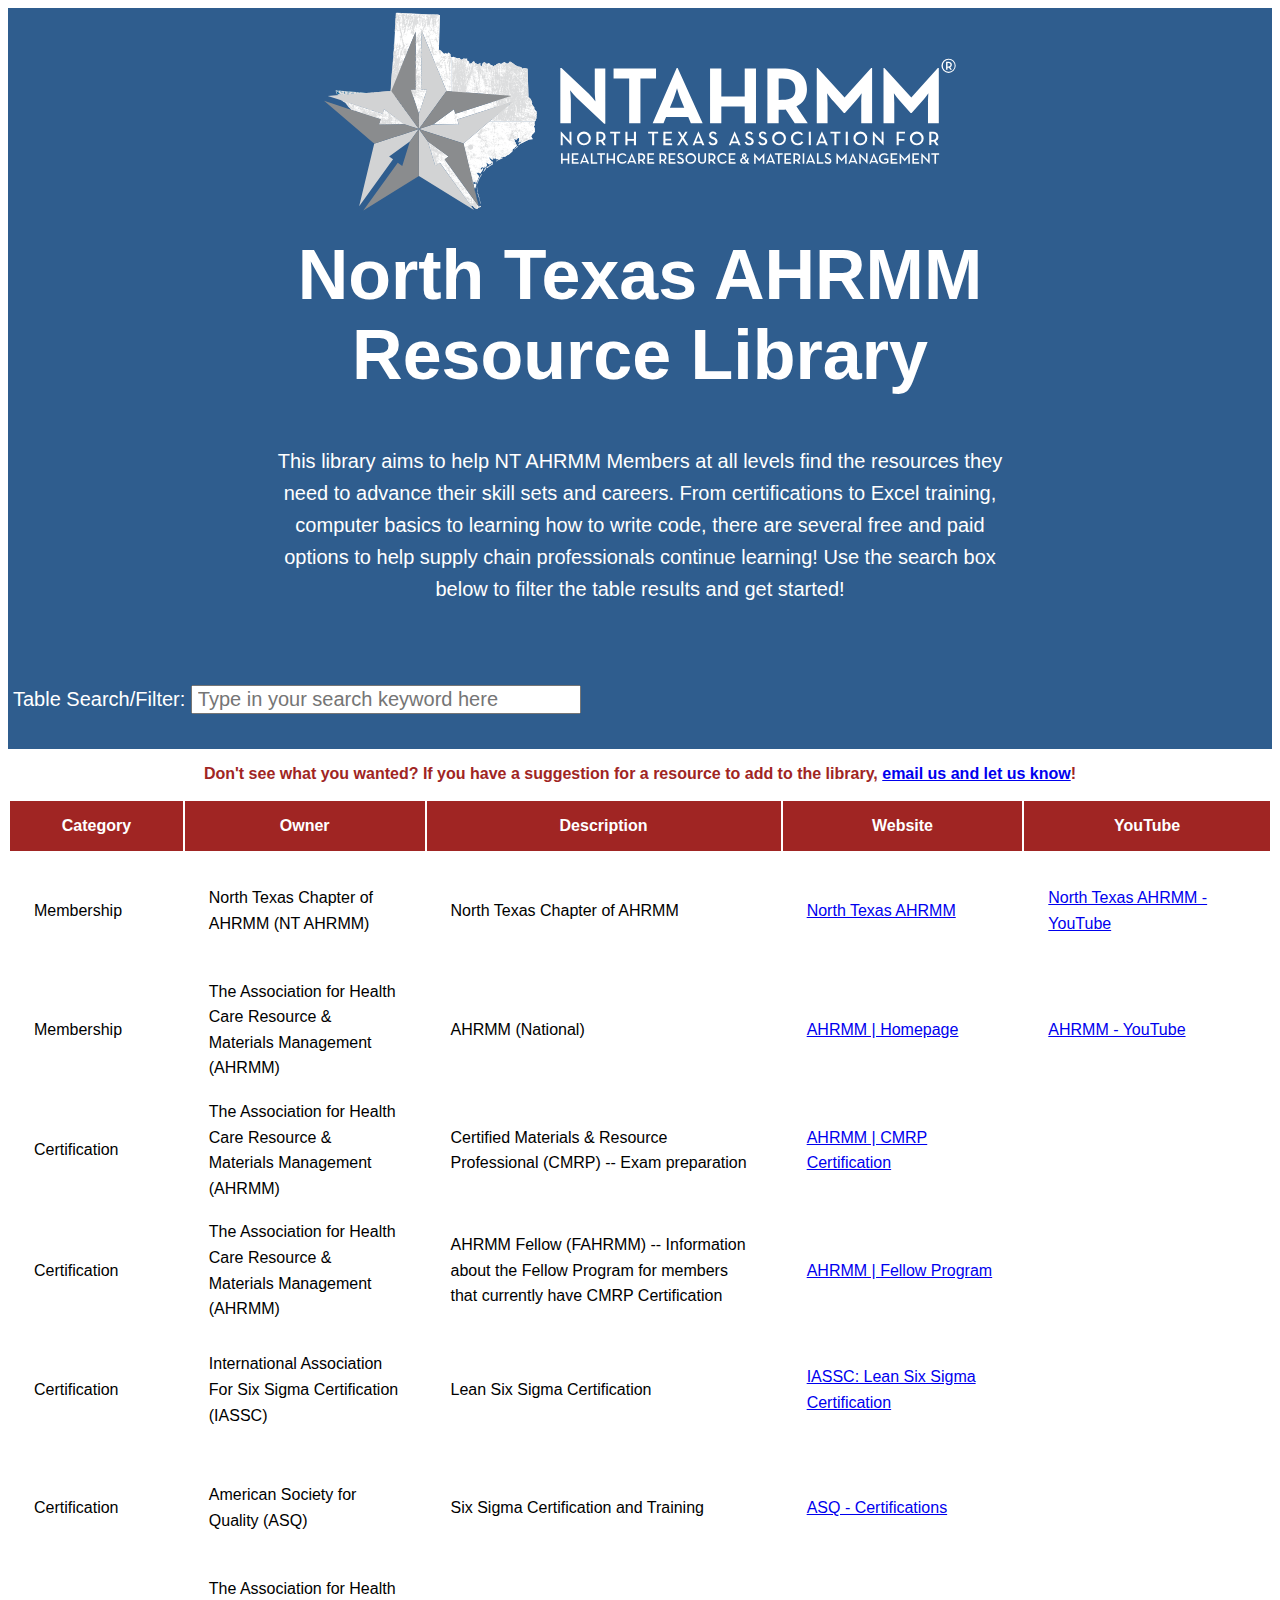
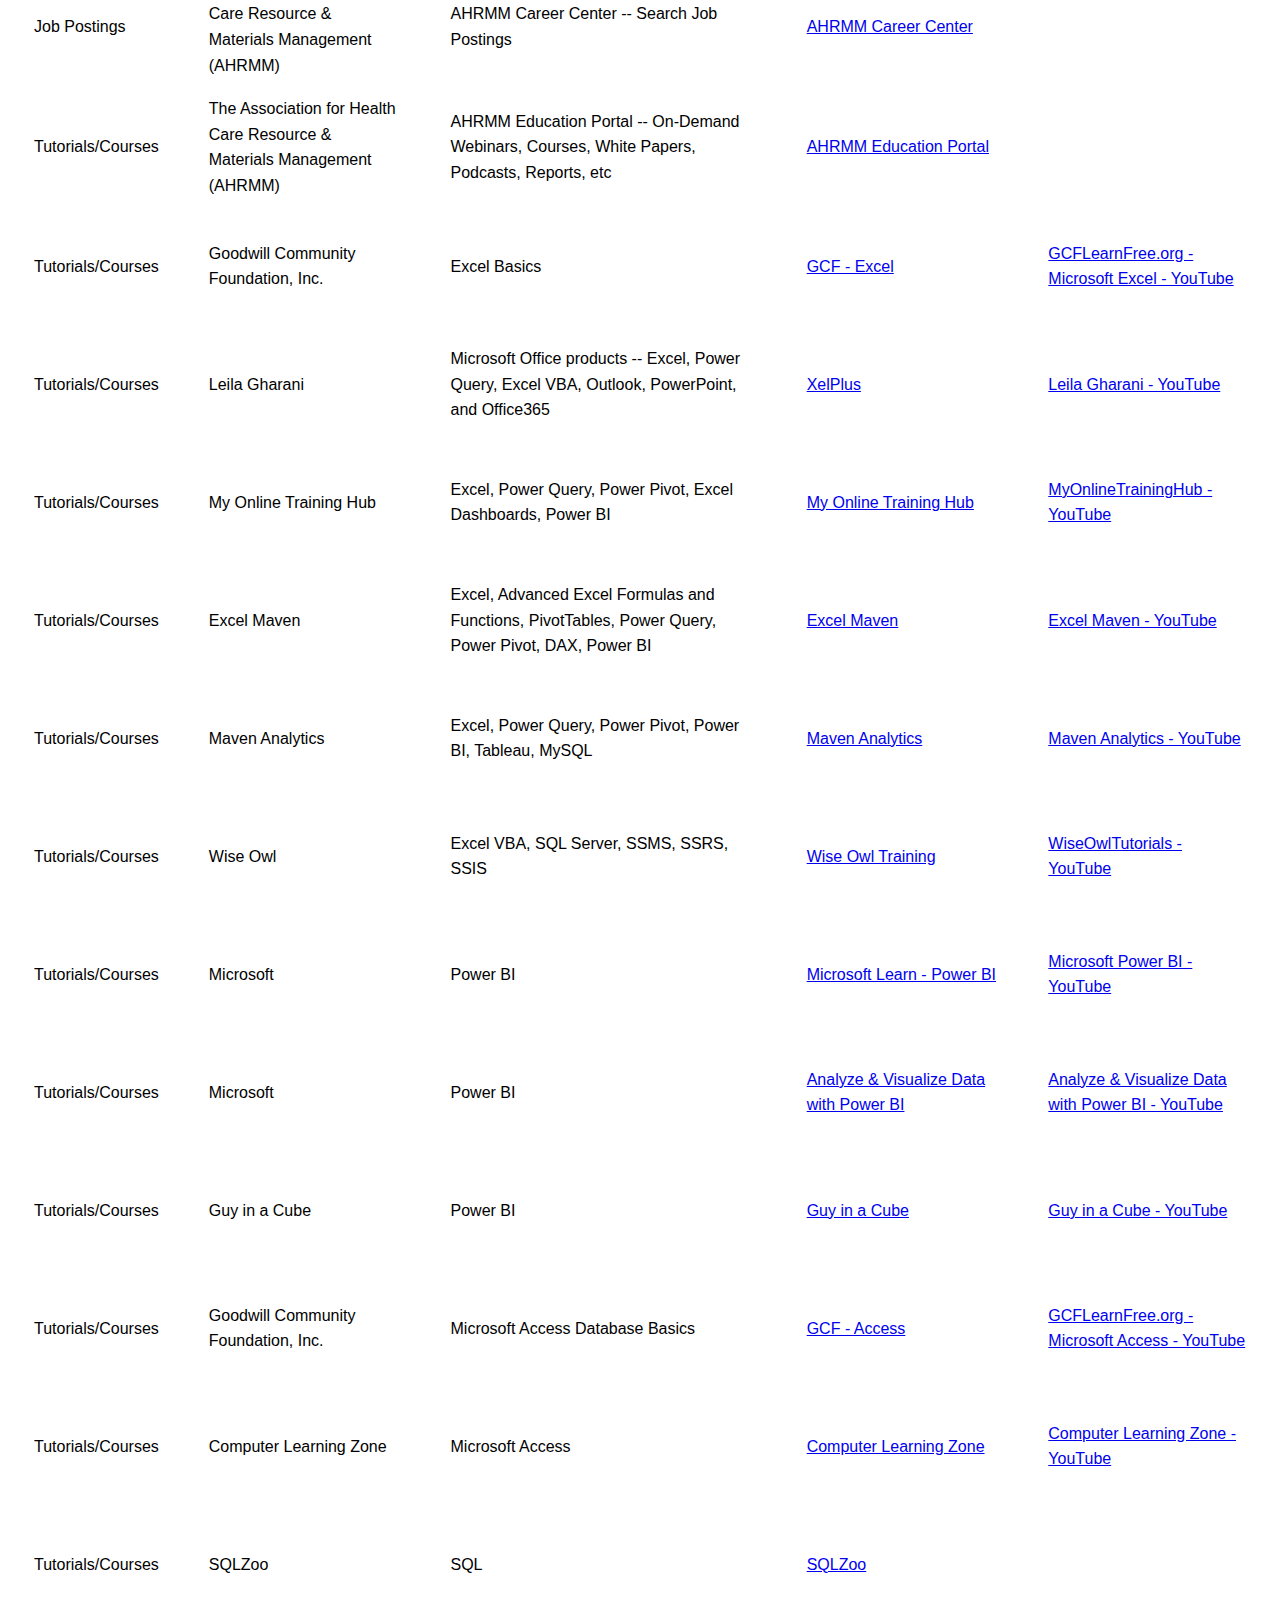
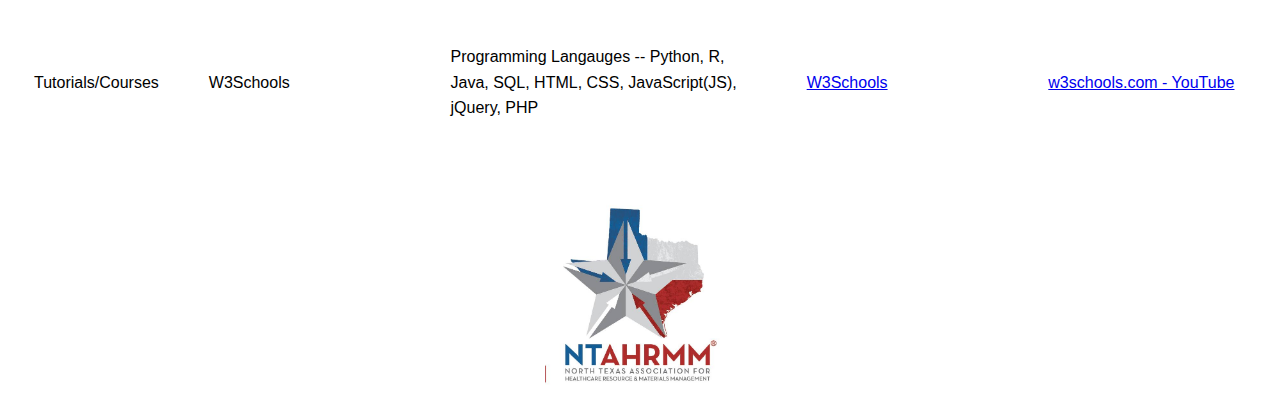
<file: index.html>
<!-- 
=========================================================================================================
=========================================================================================================
Created by:
    Taylor J. Van Allen, MCSA
    NT AHRMM Education Committee Chair
    https://www.linkedin.com/in/taylorvanallen
=========================================================================================================
=========================================================================================================
 -->

 <!DOCTYPE html>
 <html lang="en-US">
     <head>
         <script src="https://ajax.googleapis.com/ajax/libs/jquery/3.3.1/jquery.min.js"></script>
         <title>North Texas AHRMM - Resource Library</title>
         <link rel="stylesheet" href="./css/styles.css">
     </head>
     <!-- <body style="font-family:Verdana, Geneva, Tahoma, sans-serif"> -->
    <body>
         <div class="header-container" style="background-color: #2f5d8e; color: #fff">
 
             <!-- Header -->
             <div>
                 <a href="https://www.northtexasahrmm.org">
                    <img id="ntahrmm-svg" src="./img/ntahrmm-logo.svg" alt="NTAHRMM - Logo">
                 </a>
                 <h1>North Texas AHRMM<br>Resource Library</h1>
             </div>
 
             <!-- Welcome/explainer text -->
             <div class="welcome">
                 <p>
                     This library aims to help NT AHRMM Members at all levels find the resources they need to advance their skill sets and careers. 
                     From certifications to Excel training, computer basics to learning how to write code, there are several free and paid options to help supply chain professionals continue learning!
                     Use the search box below to filter the table results and get started!
                 </p>
             </div>
 
             <!-- Search box filters the table below as the user types in search criteria -->
             <div class="searchBox">
                 <label for="searchBox">Table Search/Filter: </label>
                 <input id="searchBox" class="form-control" type="text" placeholder="Type in your search keyword here">
             </div>
 
         </div>
 
             <!-- Prompt users to email a suggestion for new resource -->
             <p class="resource-suggestion">
                 <b>Don't see what you wanted? If you have a suggestion for a resource to add to the library, <a href="mailto:northtexasahrmm@gmail.com">email us and let us know</a>!</b>
             </p>
 
 
         <div class="table-container">
 
 
             <table class="table table-striped" style="width:100%; line-height: 1.6;">
 
 
                 <tr class='table-headers'>
                     <th class='table-category' data-colname="category" data-order="asc">Category</th>
                     <th class='table-owner' data-colname="owner" data-order="asc">Owner</th>
                     <th class='table-description' data-colname="description" data-order="asc">Description</th>
                     <th class='table-websiteURL' data-colname="websiteURL" data-order="asc">Website</th>
                     <th class='table-youtubeURL' data-colname="youtubeURL" data-order="asc">YouTube</th>
                 </tr>
 
 
                 <!-- This empty table body gets populated on load/refresh or when a user types something into the search/filter box -->
                 <tbody id="myTable">
 
                 </tbody>
 
 
             </table>
 
         </div>
         
         <!-- Footer -->
         <footer>
            <div class="footer-logo">
                <a href="https://www.northtexasahrmm.org">
                    <img id="ntahrmm-rwb" src="./img/ntahrmm-rwb.jpeg" alt="NTAHRMM - RWB">
                </a>
            </div>

         </footer>
         <!-- Javascript/jQuery -->
 
             <script>
                 
                 // Array holds all of the data (like a spreadsheet) that populates the table
                 var myArray = [
                     {'category':'Membership','owner':'North Texas Chapter of AHRMM (NT AHRMM)', 'description':'North Texas Chapter of AHRMM', 'websiteURL':'https://www.northtexasahrmm.org', 'websiteFriendlyName':'North Texas AHRMM', 'youtubeURL':'https://www.youtube.com/channel/UCjawY_r_dqXk9hEZ6GtSu2g', 'youtubeFriendlyName':'North Texas AHRMM - YouTube'},
                     {'category':'Membership','owner':'The Association for Health Care Resource & Materials Management (AHRMM)', 'description':'AHRMM (National)', 'websiteURL':'https://www.ahrmm.org', 'websiteFriendlyName':'AHRMM | Homepage', 'youtubeURL':'https://www.youtube.com/c/ahrmm', 'youtubeFriendlyName':'AHRMM - YouTube'},
                     {'category':'Certification','owner':'The Association for Health Care Resource & Materials Management (AHRMM)', 'description':'Certified Materials & Resource Professional (CMRP) -- Exam preparation', 'websiteURL':'https://www.ahrmm.org/education/cmrp', 'websiteFriendlyName':'AHRMM | CMRP Certification', 'youtubeURL':'', 'youtubeFriendlyName':''},
                     {'category':'Certification','owner':'The Association for Health Care Resource & Materials Management (AHRMM)', 'description':'AHRMM Fellow (FAHRMM) -- Information about the Fellow Program for members that currently have CMRP Certification', 'websiteURL':'https://www.ahrmm.org/about/leadership/fellow', 'websiteFriendlyName':'AHRMM | Fellow Program', 'youtubeURL':'', 'youtubeFriendlyName':''},
                     {'category':'Certification','owner':'International Association For Six Sigma Certification (IASSC)', 'description':'Lean Six Sigma Certification', 'websiteURL':'https://iassc.org/', 'websiteFriendlyName':'IASSC: Lean Six Sigma Certification', 'youtubeURL':'', 'youtubeFriendlyName':''},
                     {'category':'Certification','owner':'American Society for Quality (ASQ)', 'description':'Six Sigma Certification and Training', 'websiteURL':'https://asq.org/', 'websiteFriendlyName':'ASQ - Certifications', 'youtubeURL':'', 'youtubeFriendlyName':''},
                     {'category':'Job Postings', 'owner':'The Association for Health Care Resource & Materials Management (AHRMM)', 'description':'AHRMM Career Center -- Search Job Postings', 'websiteURL':'https://careercenter.ahrmm.org/jobs/', 'websiteFriendlyName':'AHRMM Career Center', 'youtubeURL':'', 'youtubeFriendlyName':''},
                     {'category':'Tutorials/Courses', 'owner':'The Association for Health Care Resource & Materials Management (AHRMM)', 'description':'AHRMM Education Portal -- On-Demand Webinars, Courses, White Papers, Podcasts, Reports, etc', 'websiteURL':'https://www.ahrmm.org/about/education', 'websiteFriendlyName':'AHRMM Education Portal', 'youtubeURL':'', 'youtubeFriendlyName':''},
                     //{'category':'Tutorials/Courses', 'owner':'Goodwill Community Foundation, Inc.', 'description':'Microsoft Office Basics, Excel Basics, Database Basics (Microsoft Access), PowerPoint, Computer Basics, Personal Finance, Career Development, Workplace Skills, etc', 'websiteURL':'https://edu.gcfglobal.org/en/topics/', 'websiteFriendlyName':'GCF - All Topics', 'youtubeURL':'https://www.youtube.com/user/gcflearnfree', 'youtubeFriendlyName':'GCFLearnFree.org - YouTube'},
                     {'category':'Tutorials/Courses', 'owner':'Goodwill Community Foundation, Inc.', 'description':'Excel Basics', 'websiteURL':'https://edu.gcfglobal.org/en/excel/', 'websiteFriendlyName':'GCF - Excel', 'youtubeURL':'https://www.youtube.com/playlist?list=PLpQQipWcxwt_ZcaZPostdEoCE544nob5-', 'youtubeFriendlyName':'GCFLearnFree.org - Microsoft Excel - YouTube'},
                     {'category':'Tutorials/Courses', 'owner':'Leila Gharani', 'description':'Microsoft Office products -- Excel, Power Query, Excel VBA, Outlook, PowerPoint, and Office365', 'websiteURL':'https://www.xelplus.com', 'websiteFriendlyName':'XelPlus', 'youtubeURL':'https://www.youtube.com/c/LeilaGharani/videos', 'youtubeFriendlyName':'Leila Gharani - YouTube'},
                     {'category':'Tutorials/Courses', 'owner':'My Online Training Hub', 'description':'Excel, Power Query, Power Pivot, Excel Dashboards, Power BI', 'websiteURL':'https://www.myonlinetraininghub.com', 'websiteFriendlyName':'My Online Training Hub', 'youtubeURL':'https://www.youtube.com/c/MyOnlineTrainingHub/videos', 'youtubeFriendlyName':'MyOnlineTrainingHub - YouTube'},
                     {'category':'Tutorials/Courses', 'owner':'Excel Maven', 'description':'Excel, Advanced Excel Formulas and Functions, PivotTables, Power Query, Power Pivot, DAX, Power BI', 'websiteURL':'https://www.excelmaven.com/', 'websiteFriendlyName':'Excel Maven', 'youtubeURL':'https://www.youtube.com/c/ExcelMaven/videos', 'youtubeFriendlyName':'Excel Maven - YouTube'},
                     {'category':'Tutorials/Courses', 'owner':'Maven Analytics', 'description':'Excel, Power Query, Power Pivot, Power BI, Tableau, MySQL', 'websiteURL':'https://www.mavenanalytics.io/online', 'websiteFriendlyName':'Maven Analytics', 'youtubeURL':'https://www.youtube.com/channel/UCFqInmJykuVFKzi6uQl_ySg/videos', 'youtubeFriendlyName':'Maven Analytics - YouTube'},
                     {'category':'Tutorials/Courses', 'owner':'Wise Owl', 'description':'Excel VBA, SQL Server, SSMS, SSRS, SSIS', 'websiteURL':'https://www.wiseowl.co.uk', 'websiteFriendlyName':'Wise Owl Training', 'youtubeURL':'https://www.youtube.com/c/WiseOwlTutorials/videos', 'youtubeFriendlyName':'WiseOwlTutorials - YouTube'},
                     {'category':'Tutorials/Courses', 'owner':'Microsoft', 'description':'Power BI', 'websiteURL':'https://docs.microsoft.com/en-us/learn/powerplatform/power-bi', 'websiteFriendlyName':'Microsoft Learn - Power BI', 'youtubeURL':'https://www.youtube.com/c/MSPowerBI', 'youtubeFriendlyName':'Microsoft Power BI - YouTube'},
                     {'category':'Tutorials/Courses', 'owner':'Microsoft', 'description':'Power BI', 'websiteURL':'https://docs.microsoft.com/en-us/learn/powerplatform/power-bi', 'websiteFriendlyName':'Analyze & Visualize Data with Power BI', 'youtubeURL':'https://www.youtube.com/playlist?list=PL1N57mwBHtN0JFoKSR0n-tBkUJHeMP2cP', 'youtubeFriendlyName':'Analyze & Visualize Data with Power BI - YouTube'},
                     {'category':'Tutorials/Courses', 'owner':'Guy in a Cube', 'description':'Power BI', 'websiteURL':'https://guyinacube.com', 'websiteFriendlyName':'Guy in a Cube', 'youtubeURL':'https://www.youtube.com/c/GuyinaCube/videos', 'youtubeFriendlyName':'Guy in a Cube - YouTube'},
                     {'category':'Tutorials/Courses', 'owner':'Goodwill Community Foundation, Inc.', 'description':'Microsoft Access Database Basics', 'websiteURL':'https://edu.gcfglobal.org/en/access/', 'websiteFriendlyName':'GCF - Access', 'youtubeURL':'https://www.youtube.com/playlist?list=PLpQQipWcxwt-EHfE5zXtUrLtFYnOPBRE_', 'youtubeFriendlyName':'GCFLearnFree.org - Microsoft Access - YouTube'},
                     {'category':'Tutorials/Courses', 'owner':'Computer Learning Zone', 'description':'Microsoft Access', 'websiteURL':'https://www.599cd.com/', 'websiteFriendlyName':'Computer Learning Zone', 'youtubeURL':'https://www.youtube.com/c/599CD/featured', 'youtubeFriendlyName':'Computer Learning Zone - YouTube'},
                     {'category':'Tutorials/Courses', 'owner':'SQLZoo', 'description':'SQL', 'websiteURL':'https://sqlzoo.net/', 'websiteFriendlyName':'SQLZoo', 'youtubeURL':'', 'youtubeFriendlyName':''},
                     {'category':'Tutorials/Courses', 'owner':'W3Schools', 'description':'Programming Langauges -- Python, R, Java, SQL, HTML, CSS, JavaScript(JS), jQuery, PHP', 'websiteURL':'https://www.w3schools.com/', 'websiteFriendlyName':'W3Schools', 'youtubeURL':'https://www.youtube.com/c/w3schools/videos', 'youtubeFriendlyName':'w3schools.com - YouTube'},
                     
                     // {'category':'', 'owner':'', 'description':'', 'websiteURL':'', 'websiteFriendlyName':'', 'youtubeURL':'', 'youtubeFriendlyName':''},
 
                 ]
 
 
                 // Keyup event handler (filters table based on what's typed in the search box)
                 $('#searchBox').on('keyup', function() {
                     var searchValue = $(this).val()
                     console.log('Search Value:', searchValue)
 
                     var data = searchTable(searchValue, myArray)
                     buildTable(data)
                 })
 
 
                 // calls the buildTable function
                 buildTable(myArray)
 
 
                 // Toggle Ascending/Descending Table Sort
                 $('th').on('click', function() {
                     var column = $(this).data('colname')
                     var order = $(this).data('order')
                     var text = $(this).html()
                     text = text.substring(0, text.length - 1);
 
                     if (order == 'desc') {
                         myArray = myArray.sort((a,b) => a[column] > b[column] ? 1 : -1)
                         $(this).data("order","asc");
                         text += '&#9660'
                     } else {
                         myArray = myArray.sort((a,b) => a[column] < b[column] ? 1 : -1)
                         $(this).data("order","desc");
                         text += '&#9650'
                     }
 
                     $(this).html(text)
                     buildTable(myArray)
                 })
 
                 // filters the data table
                 function searchTable(searchValue, data) {
                     var filteredData = []
 
                     for (var i = 0; i < data.length; i++) {
                         searchValue = searchValue.toLowerCase()
                         var category = data[i].category.toLowerCase()
                         var owner = data[i].owner.toLowerCase()
                         var description = data[i].description.toLowerCase()
                         var websiteURL = data[i].websiteURL.toLowerCase()
                         var websiteFriendlyName = data[i].websiteFriendlyName.toLowerCase()
                         var youtubeURL = data[i].youtubeURL.toLowerCase()
                         var youtubeFriendlyName = data[i].youtubeFriendlyName.toLowerCase()
 
                         if (category.includes(searchValue) || owner.includes(searchValue) || description.includes(searchValue) || websiteURL.includes(searchValue) || websiteFriendlyName.includes(searchValue) || youtubeURL.includes(searchValue) || youtubeFriendlyName.includes(searchValue)) {
                             filteredData.push(data[i])
                         }
                     }
 
                     return filteredData
                 }
 
                 // builds/re-builds the table
                 function buildTable(data) {
                     var table = document.getElementById('myTable')
                     table.innerHTML = ''
                     for (var i = 0; i < data.length; i++) {
                         var colname = `catgory-${i}`
                         var colname = `owner-${i}`
                         var colname = `description-${i}`
                         var colname = `websiteURL-${i}`
                         var colname = `youtubeURL-${i}`
 
                         var row = `<tr>
                                         <td style="height: 100px; padding: .5rem 1.5rem;">${data[i].category}</td>
                                         <td style="height: 100px; padding: .5rem 1.5rem;">${data[i].owner}</td>
                                         <td style="height: 100px; padding: .5rem 1.5rem;">${data[i].description}</td>
                                         <!--<td style="height: 50px; text-align: center"><iframe src="${data[i].websiteURL}" width="450" height="250" scrolling="no"></iframe><a href="${data[i].websiteURL}" target="_blank">${data[i].websiteFriendlyName}</a></td>-->
                                         <!--<td style="height: 50px; text-align: center"><a href="${data[i].youtubeURL}" target="_blank">${data[i].youtubeFriendlyName}</a></td>-->
                                         <td style="height: 100px; padding: .5rem 1.5rem;"><a href="${data[i].websiteURL}" target="_blank">${data[i].websiteFriendlyName}</a></td>
                                         <td style="height: 100px; padding: .5rem 1.5rem;"><a href="${data[i].youtubeURL}" target="_blank">${data[i].youtubeFriendlyName}</a></td>
                                     </tr>`
                         table.innerHTML += row
                     }
                 }
 
             </script>
 
         
     </body>
 </html>
</file>
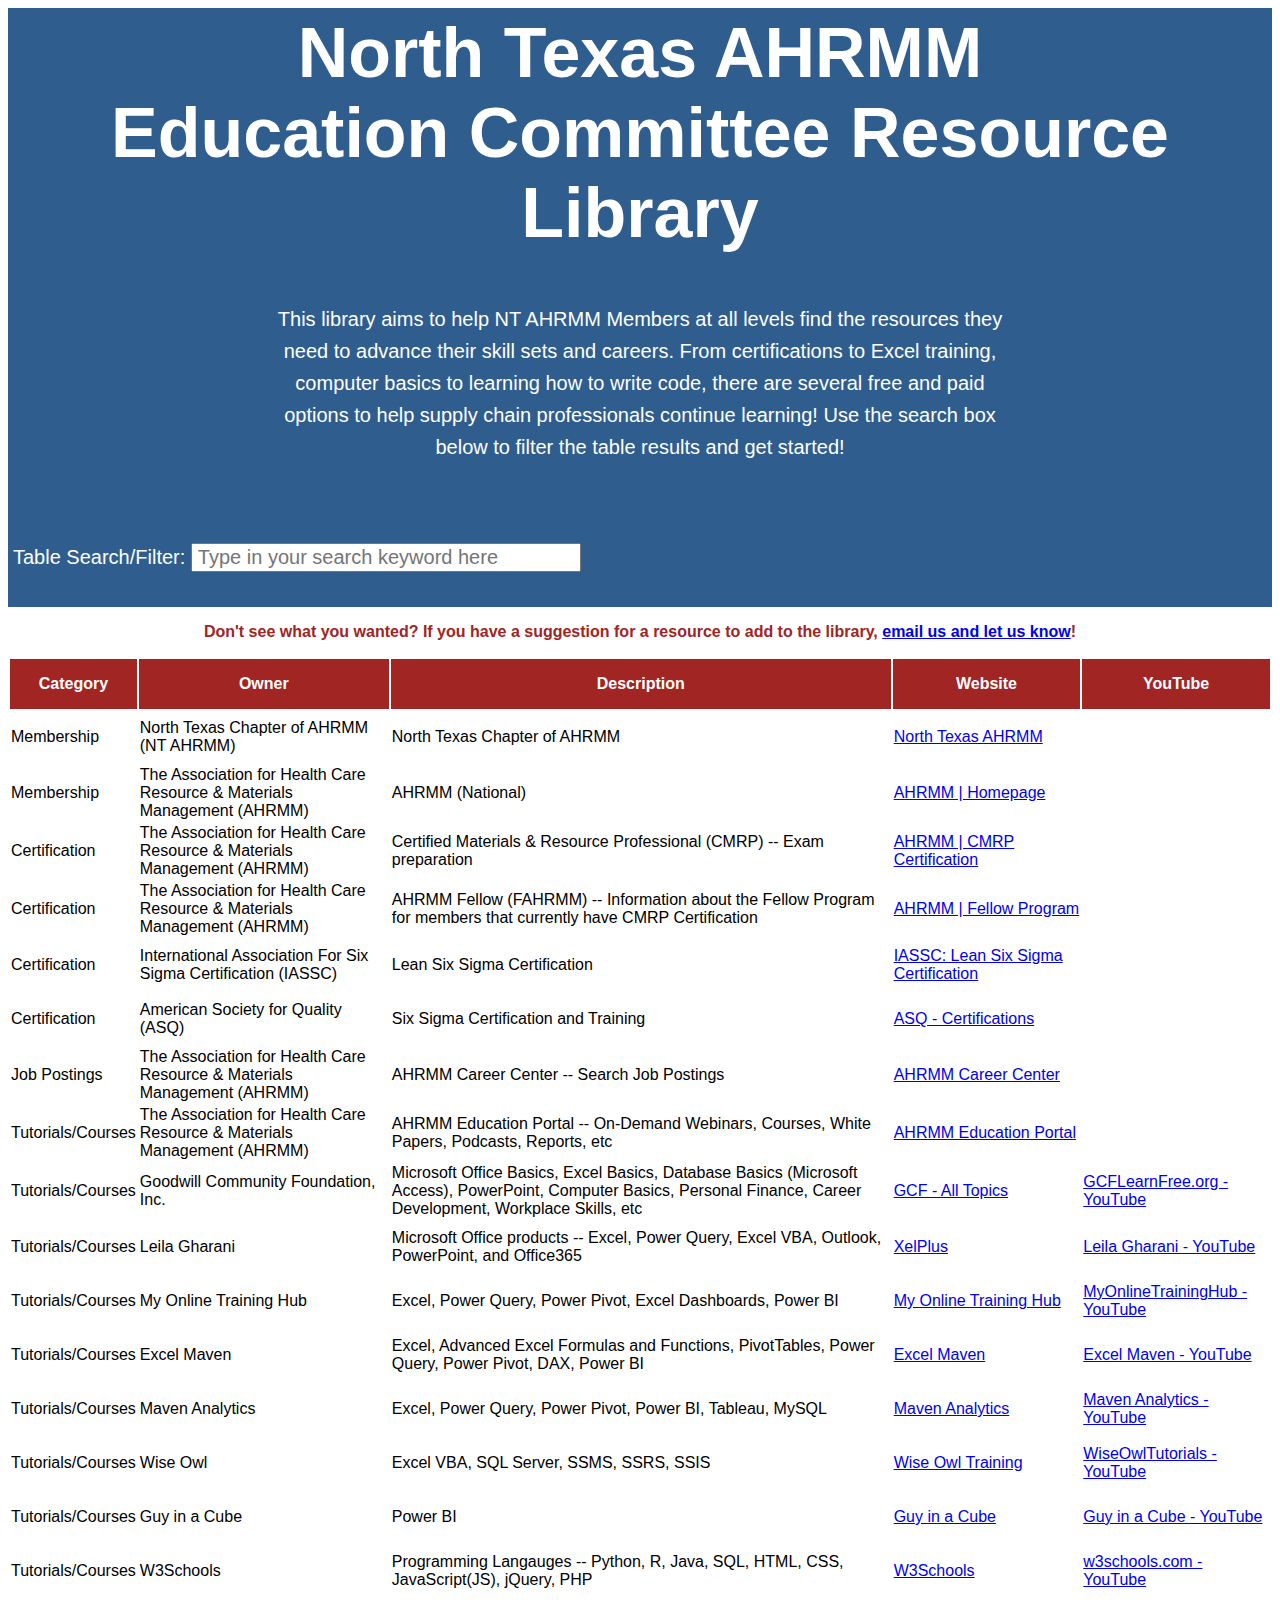
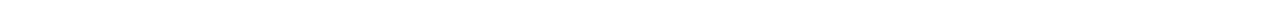
<file: resource-library.html>
<!-- 
=========================================================================================================
=========================================================================================================
Created by:
    Taylor J. Van Allen, MCSA
    NT AHRMM Education Committee Chair
    https://www.linkedin.com/in/taylorvanallen
=========================================================================================================
=========================================================================================================
 -->

<!DOCTYPE html>
<html lang="en-US" style="margin: 0;">
    <head>
        <script src="https://ajax.googleapis.com/ajax/libs/jquery/3.3.1/jquery.min.js"></script>
        <title>North Texas AHRMM - Education Committee Resource Library</title>
    </head>
    <body style="font-family:Verdana, Geneva, Tahoma, sans-serif">
        <div class="header-container" style="background-color: #2f5d8e; color: #fff">

            <!-- Header -->
            <div>
                <h1 style="margin: 0; padding: 5px; font-size: 70px; text-align: center;">North Texas AHRMM<br>Education Committee Resource Library</h1>
            </div>

            <!-- Welcome/explainer text -->
            <div>
                <p style="line-height: 1.6; font-size: 20px; margin: 40px 20%; padding: 5px; text-align: center;">
                    This library aims to help NT AHRMM Members at all levels find the resources they need to advance their skill sets and careers. 
                    From certifications to Excel training, computer basics to learning how to write code, there are several free and paid options to help supply chain professionals continue learning!
                    Use the search box below to filter the table results and get started!
                </p>
            </div>

            <!-- Search box filters the table below as the user types in search criteria -->
            <div style="padding: 35px 0px;">
                <label for="searchBox" style="padding-left: 5px; font-size: 20px;">Table Search/Filter: </label>
                <input id="searchBox" class="form-control" type="text" style="padding-left: 5px; width: 30%; font-size: 20px;" placeholder="Type in your search keyword here">
            </div>

        </div>

            <!-- Prompt users to email a suggestion for new resource -->
            <p style="background-color:#fff; color:#a02523; text-align: center;">
                <b>Don't see what you wanted? If you have a suggestion for a resource to add to the library, <a href="mailto:lisa@exaltprinting.com">email us and let us know</a>!</b>
            </p>


        <div class="table-container">


            <table style="width:100%" class="table table-striped">


                <tr class='table-headers' style="height: 50px; background-color: #a02523; color: #fff">
                    <th style="width:10%;" data-colname="category" data-order="asc">Category</th>
                    <th style="width:20%;" data-colname="owner" data-order="asc">Owner</th>
                    <th style="width:40%;" data-colname="description" data-order="asc">Description</th>
                    <th style="width:15%;" data-colname="websiteURL" data-order="asc">Website</th>
                    <th style="width:15%;" data-colname="websiteURL" data-order="asc">YouTube</th>
                </tr>


                <!-- This empty table body gets populated on load/refresh or when a user types something into the search/filter box -->
                <tbody id="myTable">

                </tbody>


            </table>

        </div>


        <!-- Javascript/jQuery -->

            <script>
                
                // Array holds all of the data (like a spreadsheet) that populates the table
                var myArray = [
                    {'category':'Membership','owner':'North Texas Chapter of AHRMM (NT AHRMM)', 'description':'North Texas Chapter of AHRMM', 'websiteURL':'https://www.northtexasahrmm.org', 'websiteFriendlyName':'North Texas AHRMM', 'youtubeURL':'', 'youtubeFriendlyName':''},
                    {'category':'Membership','owner':'The Association for Health Care Resource & Materials Management (AHRMM)', 'description':'AHRMM (National)', 'websiteURL':'https://www.ahrmm.org', 'websiteFriendlyName':'AHRMM | Homepage', 'youtubeURL':'', 'youtubeFriendlyName':''},
                    {'category':'Certification','owner':'The Association for Health Care Resource & Materials Management (AHRMM)', 'description':'Certified Materials & Resource Professional (CMRP) -- Exam preparation', 'websiteURL':'https://www.ahrmm.org/education/cmrp', 'websiteFriendlyName':'AHRMM | CMRP Certification', 'youtubeURL':'', 'youtubeFriendlyName':''},
                    {'category':'Certification','owner':'The Association for Health Care Resource & Materials Management (AHRMM)', 'description':'AHRMM Fellow (FAHRMM) -- Information about the Fellow Program for members that currently have CMRP Certification', 'websiteURL':'https://www.ahrmm.org/about/leadership/fellow', 'websiteFriendlyName':'AHRMM | Fellow Program', 'youtubeURL':'', 'youtubeFriendlyName':''},
                    {'category':'Certification','owner':'International Association For Six Sigma Certification (IASSC)', 'description':'Lean Six Sigma Certification', 'websiteURL':'https://iassc.org/', 'websiteFriendlyName':'IASSC: Lean Six Sigma Certification', 'youtubeURL':'', 'youtubeFriendlyName':''},
                    {'category':'Certification','owner':'American Society for Quality (ASQ)', 'description':'Six Sigma Certification and Training', 'websiteURL':'https://asq.org/', 'websiteFriendlyName':'ASQ - Certifications', 'youtubeURL':'', 'youtubeFriendlyName':''},
                    {'category':'Job Postings', 'owner':'The Association for Health Care Resource & Materials Management (AHRMM)', 'description':'AHRMM Career Center -- Search Job Postings', 'websiteURL':'https://careercenter.ahrmm.org/jobs/', 'websiteFriendlyName':'AHRMM Career Center', 'youtubeURL':'', 'youtubeFriendlyName':''},
                    {'category':'Tutorials/Courses', 'owner':'The Association for Health Care Resource & Materials Management (AHRMM)', 'description':'AHRMM Education Portal -- On-Demand Webinars, Courses, White Papers, Podcasts, Reports, etc', 'websiteURL':'https://www.ahrmm.org/about/education', 'websiteFriendlyName':'AHRMM Education Portal', 'youtubeURL':'', 'youtubeFriendlyName':''},
                    {'category':'Tutorials/Courses', 'owner':'Goodwill Community Foundation, Inc.', 'description':'Microsoft Office Basics, Excel Basics, Database Basics (Microsoft Access), PowerPoint, Computer Basics, Personal Finance, Career Development, Workplace Skills, etc', 'websiteURL':'https://edu.gcfglobal.org/en/topics/', 'websiteFriendlyName':'GCF - All Topics', 'youtubeURL':'https://www.youtube.com/user/gcflearnfree', 'youtubeFriendlyName':'GCFLearnFree.org - YouTube'},
                    {'category':'Tutorials/Courses', 'owner':'Leila Gharani', 'description':'Microsoft Office products -- Excel, Power Query, Excel VBA, Outlook, PowerPoint, and Office365', 'websiteURL':'https://www.xelplus.com', 'websiteFriendlyName':'XelPlus', 'youtubeURL':'https://www.youtube.com/c/LeilaGharani/videos', 'youtubeFriendlyName':'Leila Gharani - YouTube'},
                    {'category':'Tutorials/Courses', 'owner':'My Online Training Hub', 'description':'Excel, Power Query, Power Pivot, Excel Dashboards, Power BI', 'websiteURL':'https://www.myonlinetraininghub.com', 'websiteFriendlyName':'My Online Training Hub', 'youtubeURL':'https://www.youtube.com/c/MyOnlineTrainingHub/videos', 'youtubeFriendlyName':'MyOnlineTrainingHub - YouTube'},
                    {'category':'Tutorials/Courses', 'owner':'Excel Maven', 'description':'Excel, Advanced Excel Formulas and Functions, PivotTables, Power Query, Power Pivot, DAX, Power BI', 'websiteURL':'https://www.excelmaven.com/', 'websiteFriendlyName':'Excel Maven', 'youtubeURL':'https://www.youtube.com/c/ExcelMaven/videos', 'youtubeFriendlyName':'Excel Maven - YouTube'},
                    {'category':'Tutorials/Courses', 'owner':'Maven Analytics', 'description':'Excel, Power Query, Power Pivot, Power BI, Tableau, MySQL', 'websiteURL':'https://www.mavenanalytics.io/online', 'websiteFriendlyName':'Maven Analytics', 'youtubeURL':'https://www.youtube.com/channel/UCFqInmJykuVFKzi6uQl_ySg/videos', 'youtubeFriendlyName':'Maven Analytics - YouTube'},
                    {'category':'Tutorials/Courses', 'owner':'Wise Owl', 'description':'Excel VBA, SQL Server, SSMS, SSRS, SSIS', 'websiteURL':'https://www.wiseowl.co.uk', 'websiteFriendlyName':'Wise Owl Training', 'youtubeURL':'https://www.youtube.com/c/WiseOwlTutorials/videos', 'youtubeFriendlyName':'WiseOwlTutorials - YouTube'},
                    {'category':'Tutorials/Courses', 'owner':'Guy in a Cube', 'description':'Power BI', 'websiteURL':'https://www.guyinacube.com', 'websiteFriendlyName':'Guy in a Cube', 'youtubeURL':'https://www.youtube.com/c/GuyinaCube/videos', 'youtubeFriendlyName':'Guy in a Cube - YouTube'},
                    {'category':'Tutorials/Courses', 'owner':'W3Schools', 'description':'Programming Langauges -- Python, R, Java, SQL, HTML, CSS, JavaScript(JS), jQuery, PHP', 'websiteURL':'https://www.w3schools.com/', 'websiteFriendlyName':'W3Schools', 'youtubeURL':'https://www.youtube.com/c/w3schools/videos', 'youtubeFriendlyName':'w3schools.com - YouTube'},
                    // {'category':'', 'owner':'', 'description':'', 'websiteURL':'', 'websiteFriendlyName':'', 'youtubeURL':'', 'youtubeFriendlyName':''},

                ]


                // Keyup event handler (filters table based on what's typed in the search box)
                $('#searchBox').on('keyup', function() {
                    var searchValue = $(this).val()
                    console.log('Search Value:', searchValue)

                    var data = searchTable(searchValue, myArray)
                    buildTable(data)
                })


                // calls the buildTable function
                buildTable(myArray)


                // Toggle Ascending/Descending Table Sort
                $('th').on('click', function() {
                    var column = $(this).data('colname')
                    var order = $(this).data('order')
                    var text = $(this).html()
                    text = text.substring(0, text.length - 1);

                    if (order == 'desc') {
                        myArray = myArray.sort((a,b) => a[column] > b[column] ? 1 : -1)
                        $(this).data("order","asc");
                        text += '&#9660'
                    } else {
                        myArray = myArray.sort((a,b) => a[column] < b[column] ? 1 : -1)
                        $(this).data("order","desc");
                        text += '&#9650'
                    }

                    $(this).html(text)
                    buildTable(myArray)
                })

                // filters the data table
                function searchTable(searchValue, data) {
                    var filteredData = []

                    for (var i = 0; i < data.length; i++) {
                        searchValue = searchValue.toLowerCase()
                        var category = data[i].category.toLowerCase()
                        var owner = data[i].owner.toLowerCase()
                        var description = data[i].description.toLowerCase()
                        var websiteURL = data[i].websiteURL.toLowerCase()
                        var websiteFriendlyName = data[i].websiteFriendlyName.toLowerCase()
                        var youtubeURL = data[i].youtubeURL.toLowerCase()
                        var youtubeFriendlyName = data[i].youtubeFriendlyName.toLowerCase()

                        if (category.includes(searchValue) || owner.includes(searchValue) || description.includes(searchValue) || websiteURL.includes(searchValue) || websiteFriendlyName.includes(searchValue) || youtubeURL.includes(searchValue) || youtubeFriendlyName.includes(searchValue)) {
                            filteredData.push(data[i])
                        }
                    }

                    return filteredData
                }

                // builds/re-builds the table
                function buildTable(data) {
                    var table = document.getElementById('myTable')
                    table.innerHTML = ''
                    for (var i = 0; i < data.length; i++) {
                        var colname = `catgory-${i}`
                        var colname = `owner-${i}`
                        var colname = `description-${i}`
                        var colname = `websiteURL-${i}`
                        var colname = `youtubeURL-${i}`

                        var row = `<tr>
                                        <td style="height: 50px">${data[i].category}</td>
                                        <td style="height: 50px">${data[i].owner}</td>
                                        <td style="height: 50px">${data[i].description}</td>
                                        <td style="height: 50px"><a href="${data[i].websiteURL}" target="_blank">${data[i].websiteFriendlyName}</a></td>
                                        <td style="height: 50px"><a href="${data[i].youtubeURL}" target="_blank">${data[i].youtubeFriendlyName}</a></td>
                                    </tr>`
                        table.innerHTML += row
                    }
                }

            </script>

        
    </body>
</html>
</file>
<file: css/styles.css>
html {
    margin: 0;
}

body {
    font-family: Verdana, Geneva, Tahoma, sans-serif;
}

h1 {
    margin: 0;
    padding: 5px;
    font-size: 70px;
    text-align: center;
}

td {
    padding: 0 1.5rem;
    line-height: 1.6;
}

#ntahrmm-svg, #ntahrmm-rwb {
    display: block;
    margin-left: auto;
    margin-right: auto;
}

#ntahrmm-svg {
    width: 50%;
    height: auto;
    padding-bottom: 1em;
}

.welcome p {
    line-height: 1.6;
    font-size: 20px;
    margin: 40px 20%;
    padding: 5px;
    text-align: center;
}

.searchBox {
    padding: 35px 0px;
}

.searchBox label, input {
    padding-left: 5px; font-size: 20px;
}

.searchBox input {
    width: 30%;
}

.resource-suggestion {
    background-color:#fff; color:#a02523; text-align: center;
}

.table {
    width: 100%;
}

.table-headers {
    height: 50px; background-color: #a02523; color: #fff
}

.table-category {
    width:10%;
}

.table-owner {
    width:20%;
}

.table-description {
    width:30%;
}

.table-websiteURL, .table-youtubeURL {
    width:20%;
}

#ntahrmm-rwb {
    width: 15%;
    height: auto;
    padding-top: 3em;
}
</file>
